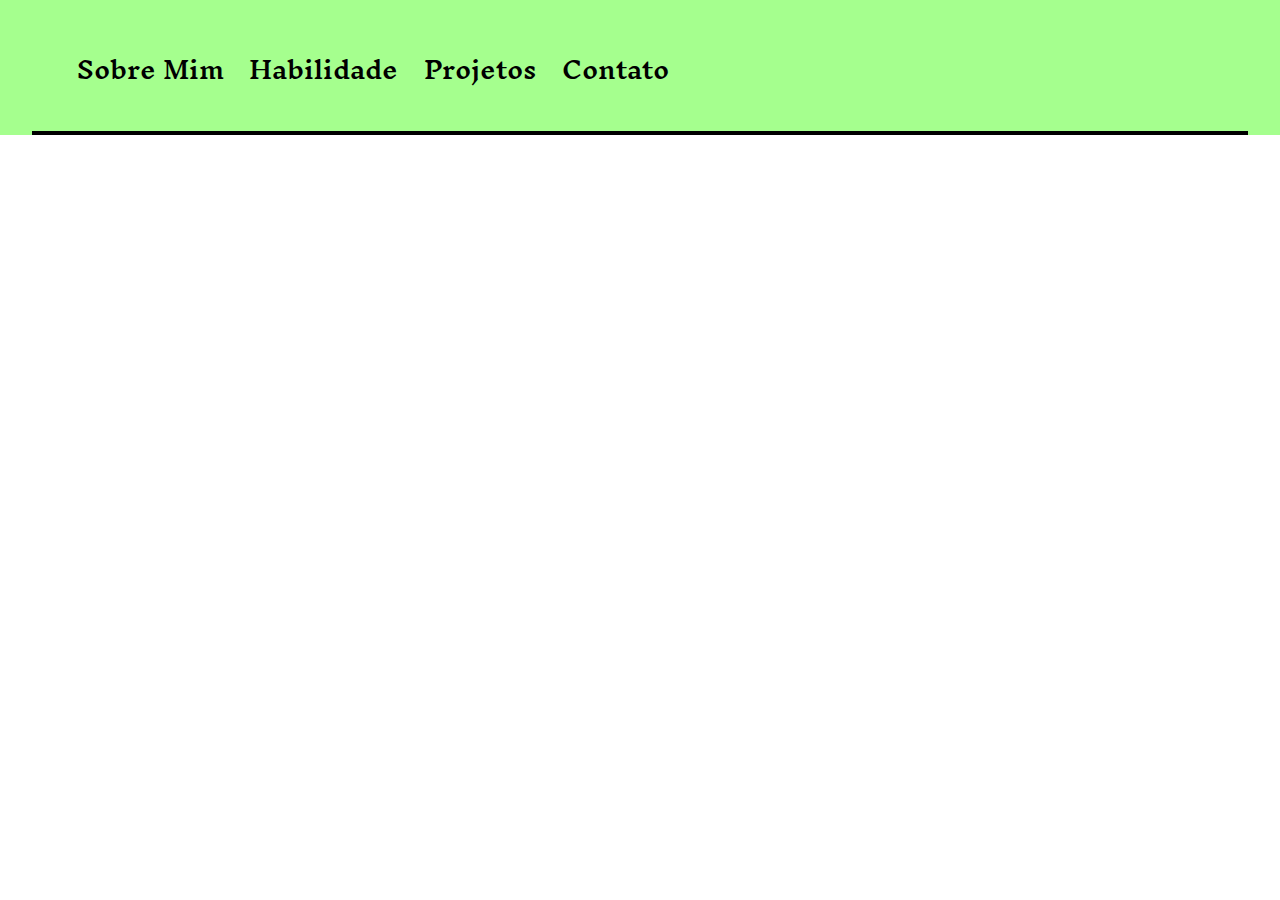
<file: index.html>
<!DOCTYPE html>
<html lang="en">
<head>
    <meta charset="UTF-8">
    <meta name="viewport" content="width=device-width, initial-scale=1.0">

    <link rel="stylesheet" href="style.css">

    <link rel="preconnect" href="https://fonts.googleapis.com">
    <link rel="preconnect" href="https://fonts.gstatic.com" crossorigin>
    <link href="https://fonts.googleapis.com/css2?family=Inknut+Antiqua:wght@300;400;500;600;700;800;900&display=swap" rel="stylesheet">

    <title>Document</title>
</head>
<body class="inknut-antiqua-regular">
    <nav>
        <ul>
            <li>Sobre Mim</li>
            <li>Habilidade</li>
            <li>Projetos</li>
            <li>Contato</li>
        </ul>
        <span></span>
    </nav>

    <section>
        
    </section>
</body>
</html>
</file>
<file: style.css>
*{
    box-sizing: border-box;
    margin: 0;
    padding: 0;
    transition: 1s all;
}
:root{
    --priCor: #A5FF8E;
    --secCor: #167000;
    --accCor: #33FF00;
    --textCor: black;
}
.darkmodeON{
    --priCor: #167000;
    --secCor: #A5FF8E;
    --textCor: white;
    background-color: #0d050f;

    #darkmodeSW{
        filter: invert(100%);
    }
}
html{
    scroll-behavior: smooth;
}
body{
    margin: 0;
    overflow-x: hidden;
}
.inknut-antiqua-regular {
    font-family: "Inknut Antiqua", serif;
    font-weight: 400;
    font-style: normal;
}
.iceland-regular {
    font-family: "Iceland", sans-serif;
    font-weight: 400;
    font-style: normal;
}
.kode-mono {
    font-family: "Kode Mono", monospace;
    font-optical-sizing: auto;
    font-weight: 400;
    font-style: normal;
}
.jersey-20-regular {
    font-family: "Jersey 20", sans-serif;
    font-weight: 400;
    font-style: normal;
  }
  
a{
    text-decoration: none;
    color: var(--textCor);
}

nav{
    background-color: var(--priCor);
    height: 15vb;
    width: 100vw;
    display: grid;
    align-items: center;
    grid-template-rows: 1fr 4px;
    grid-template-columns: 1fr 8vw;
    position: fixed;
    z-index: 99;

    img{
        width: 8vw;
        height: 8vw;
        display: none;
        margin-left: 5vw;
        margin-top: 2vw;
    }

    ul{
        font-size: 1.5rem;
        margin-left:5vw;
        width: 70vw;
        height: 10vb;
        display: flex;
        align-items: center;
        flex-wrap: nowrap;

        li{
            display: inline-block;
            margin: 0 1vw;
            height: 6vb;
            text-align: center;
            line-height: 2.5;
            font-weight: bold;
            font-weight: 600;
            position: relative;
        }

        a{
            transition: all 0.35s;
        }

        a:after{
            content: "";
            display: block;
            background-color: var(--textCor);
            position: absolute;
            left: 0;
            bottom: 16%;
            width: 0;
            border-radius: 50px;
            height: 3px;
            transition: 0.35s;
        }

        a:hover{
            font-weight: 800;
        }
        a:hover:after{
            width: 100%;
        }

        .liBar{
            background-color: var(--textCor);
            width: 5px;
        }
        li:first-child{
            border-left: 0px;
        }
        li:last-child{
            border-right: 0px;
        }
    }

    #darkmodeSW{
        display: block;
        height: 3vw;
        width: 3vw;
        margin: 0;
        justify-self: left;
        transition: 1s all;
        
    }
}
nav::after{
    content: "";
    width: 95%;
    height: 4px;
    margin: 0 2.5%;
    margin-bottom: 0.1vb;
    display: block;
    justify-self: center;
    background-color: var(--textCor);
    grid-column: 1/3;
}

#sec-inicio{
    padding-top: 30vb;
    display: flex;
    justify-content: center;

    >div{
        width: 80vw;
        background-color: var(--priCor);
        border-radius: 40px;
        height: 70vb;
        padding: 5%;
        display: grid;
        grid-template-columns: 1fr 1fr;
        align-content: center;

        img{
            width: 20vw;
            height: 20vw;
        }

        span{
            font-family: "Kode Mono", monospace;
            font-size: 4rem;
            background-color: var(--accCor);
            padding: 1% 3%;
        }
        h2{
            font-family: "Iceland", sans-serif;
            font-size: 3rem;
            margin: 4% 0;
            color: var(--textCor);
        }
    }
}

#sec-about{
    padding-top: 30vb;
    display: flex;
    justify-content: center;

    >div{
        width: 80vw;
        background-color: var(--priCor);
        border-radius: 40px;
        padding: 5%;

        h1{
            color: white;
            font-family: "Kode Mono", monospace;
            font-size: 3rem;
            background-color: black;
            display: block;
            width: 70vw;
            padding-left: 2%;
            font-weight: 400;
        }
        span{
            width: 70vw;
            display: grid;
            justify-content: space-between;
            margin-top: 5vb;
            grid-template-columns: 1fr 1fr;
            grid-template-rows: 1fr;

            img{
                background-color: white;
                border-radius: 25px;
                display: inline-block;
                width: 20vw;
                height: 20vw;
            }
            >div{
                background-color: var(--accCor);
                color: black;
                width: 40vw;
                height: max-content;
                display: inline-block;
                font-family: "Kode Mono", monospace;
                font-size: 2rem;
                padding: 3%;
                border: 2px dotted var(--secCor);
            }
        }
    }
}

#sec-skill{
    padding-top: 30vb;
    display: flex;
    justify-content: center;


    svg{
        circle{
            stroke: var(--secCor) !important;
        }
        rect{
            fill: var(--secCor) !important;
        }
    }
    >div{
        width: 80vw;
        height: 80vb;
        background-color: var(--priCor);
        border-radius: 40px;
        padding: 5%;
        padding-bottom: 0;
        display: grid;
        grid-template-columns: 1fr 2fr 2fr 1fr;
        position: relative;

        #fncObj{
            position: absolute;
            height: 0px;
            width: 0px;
            z-index: 10;
            left: 50%;
            top: 50%;
            padding: 0%;
            transform: translate(-50%, -50%);
            transition: width 1s, height 1s, opacity 0s, border 0s; 
            overflow: hidden;  
            display: flex;
            justify-content: center;
            flex-wrap: wrap;  
            
            >p{
                display: block;
                font-size: 3rem;
                padding: 4% 5%;
                justify-items: center;
                width: 60vw;

                p{
                    padding-top: 7%;
                    width: 55vw;
                }
            }
        }

        div:first-child{
            justify-self: left;
        }
        div:last-child{
            justify-self: right;
        }
        span{
            padding-top: 110px;
        }
        #sp1{
            text-align: left;

            span{
                background-color: var(--secCor);
                display: inline-block;
                width: 180px;
                height: 15px;
                position: absolute;
                transform: translateX(-100%);
                top: 32%;
                padding: 0;
            }
            span:nth-child(2){
                top: 51%;
            }
            span:nth-child(3){
                top: 72%;
            }
        }
        #sp2{
            text-align: right;
            position: relative;

            span{
                background-color: var(--secCor);
                display: inline-block;
                width: 180px;
                height: 15px;
                position: absolute;
                top: 22%;
                transform: translateY(7.5px);
                right: -180px;
                padding: 0;
            }
            span:nth-child(2){
                top: 43%;
            }
            span:nth-child(3){
                top: 65%;
            }
        }
        
        h1{
            background-color: white;
            border-radius: 40px;
            display: inline-block;
            border: var(--secCor) 10px solid;
            padding: 4% 5%;
            font-family: "Jersey 20", sans-serif;
            font-size: 2.5rem;
            font-weight: 500;
            position: relative;
            margin-bottom: 5vb;
            text-align: center;
            transition: all 1s;

            >p{
                display: none;
                text-align: justify;
            }
        }

        h1:hover{
            transform: scale(125%, 125%);
        }
    }

}

#sec-projetos{
    padding-top: 30vb;
    display: flex;
    flex-wrap: wrap;
    justify-content: center;

    >div{
        width: 80vw;
        background-color: var(--priCor);
        border-radius: 40px;
        padding: 3%;

        span{
            display: grid;
            grid-template-columns: 1fr 1fr 1fr;
            grid-template-rows: 1fr 0px;
            justify-items: center;
            width: 100%;
            height: 350px;
            position: relative;
            overflow-y: hidden;

            div{
                width: 350px;
                height: 350px;
                background-color: var(--secCor);
                color: var(--textCor);
                border-radius: 25px;
                display: flex;
                align-items: center;
                overflow: hidden;
                position: absolute;

                img{
                    width: 150px;
                    height: 150px;
                    margin: 100px;
                }
                
                p{
                    font-size: 2rem;
                    opacity: 0;
                    line-height: 1.5;
                    padding-bottom: 2%;
                    padding-right: 5%;
                    min-width: 700px;
                    filter: invert(100%);
                }
            }

            #proj-1{
                left: 0;
                z-index: 3;
            }
            #proj-2{
                left: 50% - 350px;
                z-index: 2;
            }
            #proj-3{
                right: 0;
                z-index: 1;
            }

            div:hover{
                grid-column-start: 1;
                grid-column-end: 4;
                width: 100%;
                position: absolute;
                z-index: 4 !important;

                p{
                    opacity: 1;
                }
            }
            #proj-1:hover{
                left: 0;
            }
            #proj-3:hover{
                right: 0;
            }
        }
    }
    a div{
        width: 80vw;
        height: 30vb;
        margin-top: 10vb;
        background-color: var(--accCor);
        border-radius: 40px;
        padding: 5%;
        display: flex;
        align-items: center;
        justify-content: right;

        h1{
            font-family: "Kode Mono", monospace;
            font-size: 5rem;
            font-weight: 500;
            text-align: center;
            width: 80%;
            color: black;
        }
        img{
            height: 20vb;
        }
    }
    a:hover{
        filter: brightness(80%);
    }


}

#sec-contact{
    padding-top: 30vb;
    display: flex;
    justify-content: center;

    >div{
        width: 80vw;
        background-color: var(--priCor);
        border-radius: 40px;
        padding: 5%;

        h1{
            font-family: "Kode Mono", monospace;
            font-size: 5rem;
            color: var(--textCor);
        }
        #contact-form{
            width: 100%;
            margin-top: 5vb;
            background-color: var(--secCor);
            height: 75vb;
            border-radius: 40px;
            padding: 4%;
            display: flex;
            flex-wrap: wrap;
            justify-content: space-between;

            input{
                background-color: var(--priCor);
                border-radius: 40px;
                border: 0;
                font-size: 2rem;
                width: 48%;
                height: 8vb;
                padding: 3%;
                font-family: "Jersey 20", sans-serif;
                outline: none;
                transition: 0s;
            }
            input[type="tel"] {
                margin-top: 2vb;
                width: 100%;
            }
            input:focus{
                border: black 2px solid;
            }
            textarea{
                background-color: var(--priCor);
                border-radius: 40px;
                border: 0;
                font-size: 2rem;
                width: 100%;
                height: 35vb;
                margin-top: 3vb;
                padding: 3%;
                font-family: "Jersey 20", sans-serif;
                outline: none;
            }
            textarea:focus{
                transition: outline 0s;
                outline: black 3px solid;
            }
            input[type="button"]{
                background-color: var(--accCor);
                width: 30%;
                height: 8vb;
                margin-top: 3vb;
                border-radius: 40px;
                border: 0;
                font-family: "Jersey 20", sans-serif;
                font-size: 3rem;
                margin: 2% 35%;
                cursor: pointer;
                padding: 0;
            }
            input[type="button"]:hover{
                filter: brightness(80%);
            }

        }
    }
}
#sec-rodape{
    padding-top: 30vb;
    display: flex;
    justify-content: center;
    flex-wrap: wrap;
    align-items: center;

    >div{
        background-color: black;
        width: 100vw;
        height: 15vb;
        font-family: "Jersey 20", sans-serif;
        color: white;
        font-weight: 400;
        align-items: center;
        display: flex;
        
        >span{
            justify-content: center;
            flex-wrap: wrap;
            align-items: center;
            display: flex;
            width: 100%;

            >span{
                width: 15px;
                height: 7vb;
                background-color: white;
                margin: 0 4vw;
            }
            h1{
                font-weight: 400;
                font-size: 3rem;
            }
            h2{
                font-weight: 400;
                font-size: 2rem;
            }
        }
    }

}
</file>
